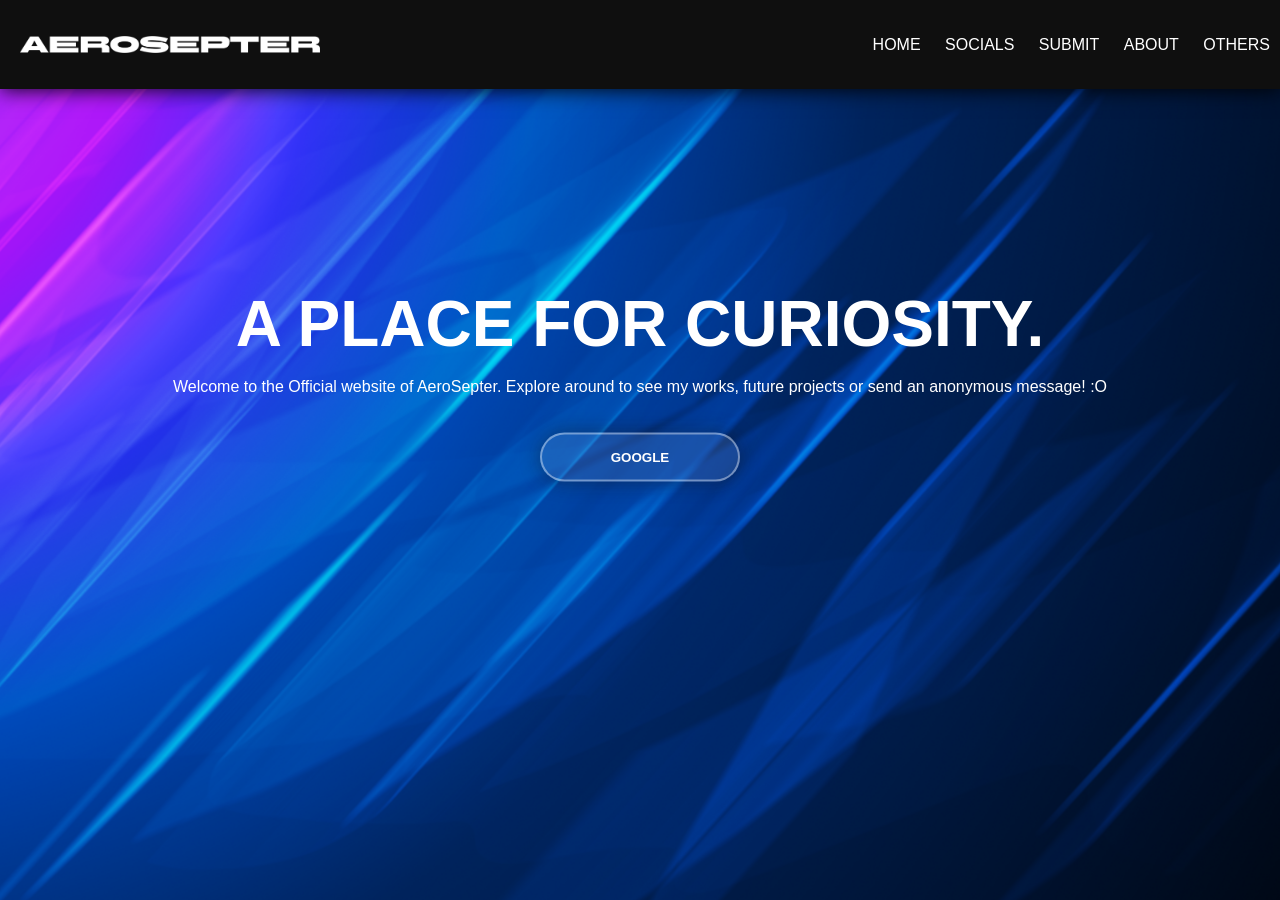
<file: index.html>
<!DOCTYPE html>
<html lang="en">
<head>
    <meta charset="UTF-8">
    <meta name="viewport" content="width=device-width, initial-scale=1.0">
    <title>AeroSepter</title>
    <link rel="stylesheet" href="style.css">
    <style>
        .menu-button {
            display: none !important;
        }

        @media (max-width: 800px) {
            .hideOnMobile {
                display: none !important;
            }
            .menu-button {
                display: block !important;
            }
        }
    </style>
</head>
<body>
    <div class="banner">
        <div class="navbar">
            <img src="images/AeroSepterLogoWhite.png" class="logo">
            <nav>
                <ul class="sidebar">
                    <li onclick=hideSidebar()><a href="#"><svg xmlns="http://www.w3.org/2000/svg" height="40px" viewBox="0 -960 960 960" width="40px" fill="#e3e3e3"><path d="m256-200-56-56 224-224-224-224 56-56 224 224 224-224 56 56-224 224 224 224-56 56-224-224-224 224Z"/></svg></a></li>
                    <li><a href="index.html">Home</a></li>
                    <li><a href="socials.html">Socials</a></li>
                    <li><a href="submit.html">Submit</a></li>
                    <li><a href="about.html">About</a></li>
                    <li><a href="others.html">Others</a></li>
                </ul>
                <ul>
                    <li class="hideOnMobile"><a href="index.html">Home</a></li>
                    <li class="hideOnMobile"><a href="socials.html">Socials</a></li>
                    <li class="hideOnMobile"><a href="submit.html">Submit</a></li>
                    <li class="hideOnMobile"><a href="about.html">About</a></li>
                    <li class="hideOnMobile"><a href="others.html">Others</a></li>
                    <li class="menu-button" onclick=showSidebar()><a href="#"><svg xmlns="http://www.w3.org/2000/svg" height="40px" viewBox="0 -960 960 960" width="40px" fill="#e3e3e3"><path d="M120-240v-80h720v80H120Zm0-200v-80h720v80H120Zm0-200v-80h720v80H120Z"/></svg></a></li>
                </ul>
            </nav>
        </div>
        <div class="content">
            <h1>A PLACE FOR CURIOSITY.</h1>
            <p>Welcome to the Official website of AeroSepter. Explore around to see my works, future projects or send an anonymous message! :O</p>
            <div class="button1">
                <a href="https://www.google.com/">
                    <button type="button"><span></span>GOOGLE</button>
                </a>
            </div>
    </div>
    <script>
        function showSidebar(){
            const sidebar = document.querySelector('.sidebar')
            sidebar.style.display = 'flex'
        }
        function hideSidebar(){
            const sidebar = document.querySelector('.sidebar')
            sidebar.style.display = 'none'
        }
    </script>
</body>
</html>
</file>
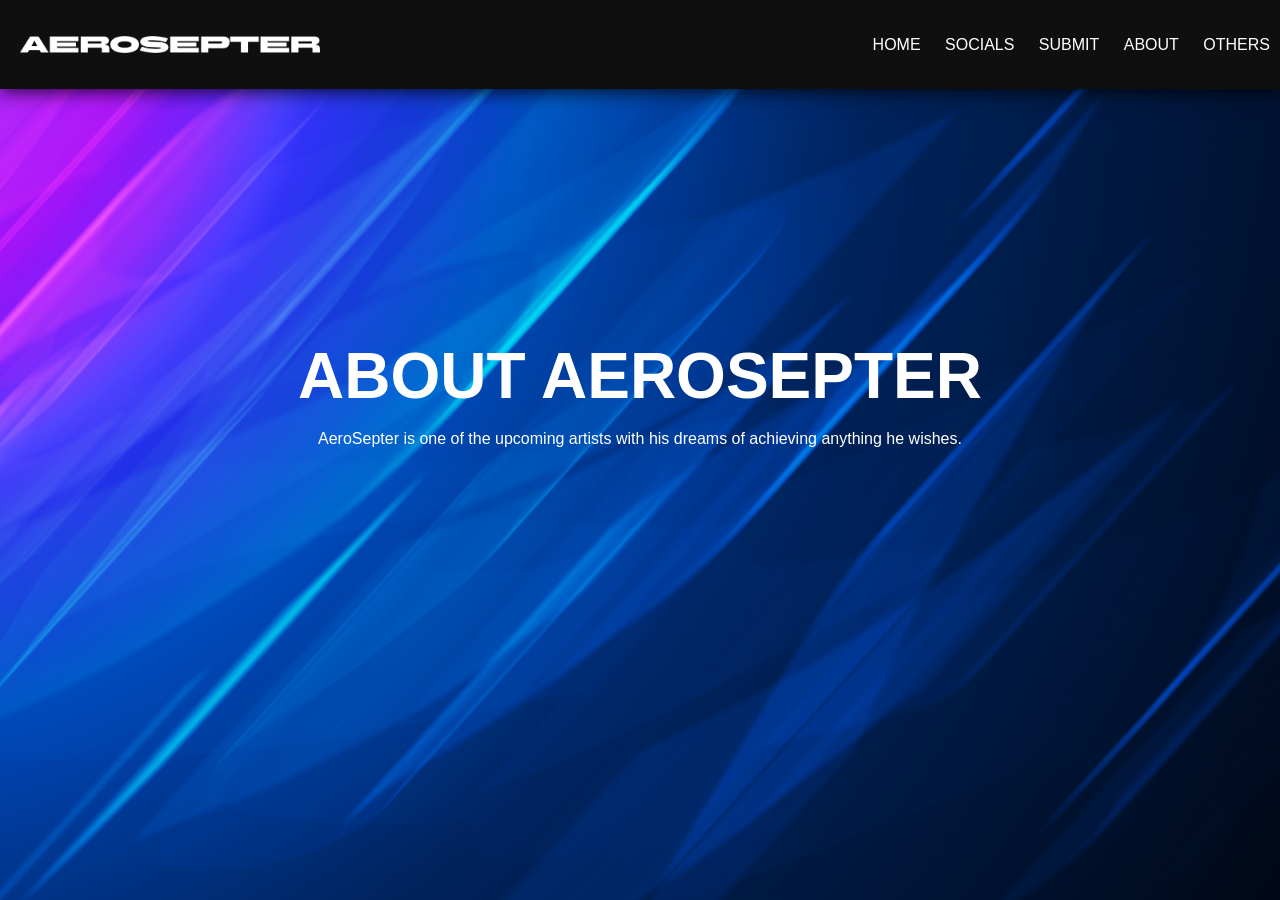
<file: about.html>
<!DOCTYPE html>
<html lang="en">
<head>
    <meta charset="UTF-8">
    <meta name="viewport" content="width=device-width, initial-scale=1.0">
    <title>AeroSepter</title>
    <link rel="stylesheet" href="style.css">
    <style>
        .menu-button {
            display: none !important;
        }

        @media (max-width: 800px) {
            .hideOnMobile {
                display: none !important;
            }
            .menu-button {
                display: block !important;
            }
        }
    </style>
</head>
<body>
    <div class="banner">
        <div class="navbar">
            <img src="images/AeroSepterLogoWhite.png" class="logo">
            <nav>
                <ul class="sidebar">
                    <li onclick=hideSidebar()><a href="#"><svg xmlns="http://www.w3.org/2000/svg" height="40px" viewBox="0 -960 960 960" width="40px" fill="#e3e3e3"><path d="m256-200-56-56 224-224-224-224 56-56 224 224 224-224 56 56-224 224 224 224-56 56-224-224-224 224Z"/></svg></a></li>
                    <li><a href="index.html">Home</a></li>
                    <li><a href="socials.html">Socials</a></li>
                    <li><a href="submit.html">Submit</a></li>
                    <li><a href="about.html">About</a></li>
                    <li><a href="others.html">Others</a></li>
                </ul>
                <ul>
                    <li class="hideOnMobile"><a href="index.html">Home</a></li>
                    <li class="hideOnMobile"><a href="socials.html">Socials</a></li>
                    <li class="hideOnMobile"><a href="submit.html">Submit</a></li>
                    <li class="hideOnMobile"><a href="about.html">About</a></li>
                    <li class="hideOnMobile"><a href="others.html">Others</a></li>
                    <li class="menu-button" onclick=showSidebar()><a href="#"><svg xmlns="http://www.w3.org/2000/svg" height="40px" viewBox="0 -960 960 960" width="40px" fill="#e3e3e3"><path d="M120-240v-80h720v80H120Zm0-200v-80h720v80H120Zm0-200v-80h720v80H120Z"/></svg></a></li>
                </ul>
            </nav>
        </div>
        <div class="content">
            <h1>ABOUT AEROSEPTER</h1>
            <p>AeroSepter is one of the upcoming artists with his dreams of achieving anything he wishes.</p>
        </div>
    </div>
    <script>
        function showSidebar(){
            const sidebar = document.querySelector('.sidebar')
            sidebar.style.display = 'flex'
        }
        function hideSidebar(){
            const sidebar = document.querySelector('.sidebar')
            sidebar.style.display = 'none'
        }
    </script>
</body>
</html>
</file>
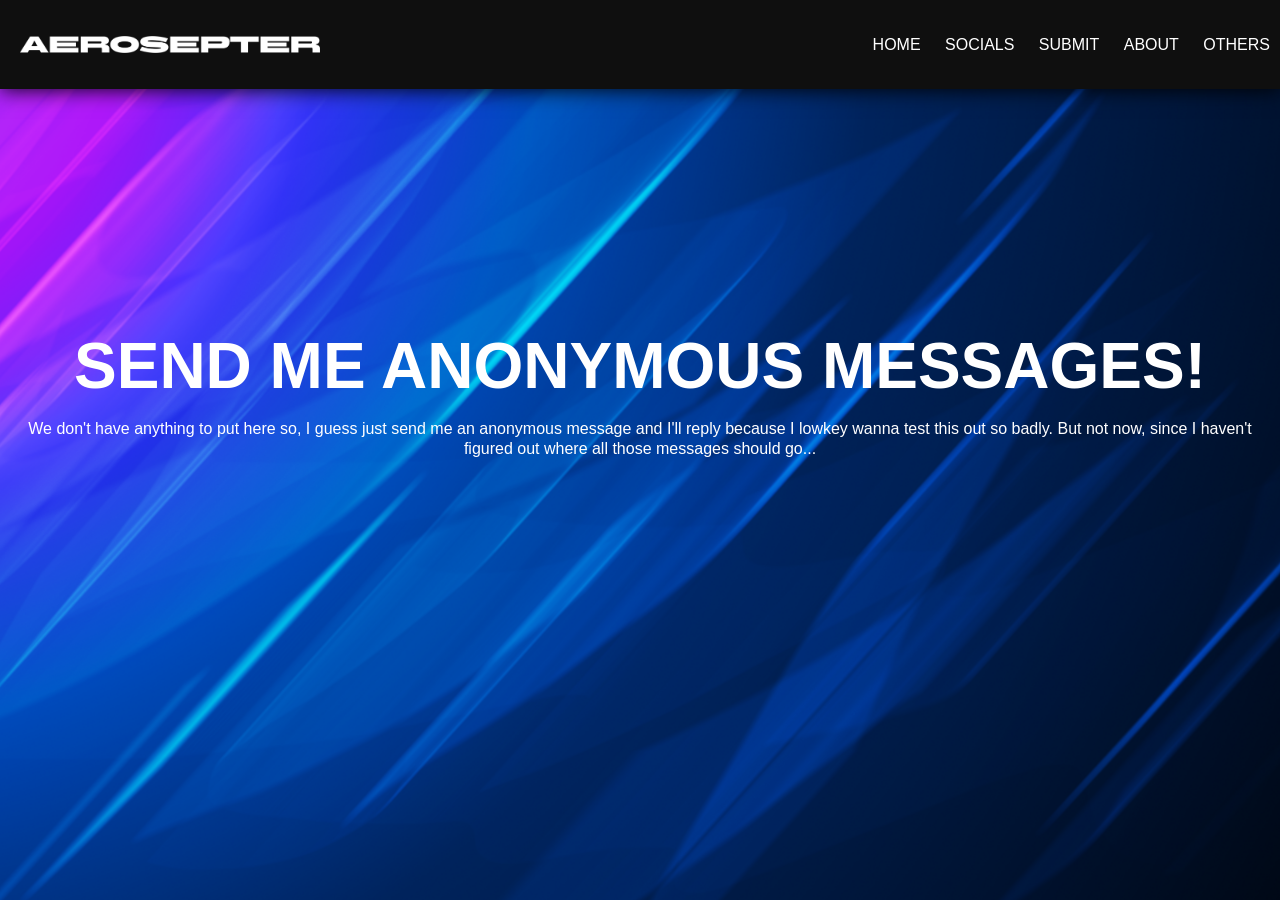
<file: others.html>
<!DOCTYPE html>
<html lang="en">
<head>
    <meta charset="UTF-8">
    <meta name="viewport" content="width=device-width, initial-scale=1.0">
    <title>AeroSepter</title>
    <link rel="stylesheet" href="style.css">
    <style>
        .menu-button {
            display: none !important;
        }

        @media (max-width: 800px) {
            .hideOnMobile {
                display: none !important;
            }
            .menu-button {
                display: block !important;
            }
        }
    </style>
</head>
<body>
    <div class="banner">
        <div class="navbar">
            <img src="images/AeroSepterLogoWhite.png" class="logo">
            <nav>
                <ul class="sidebar">
                    <li onclick=hideSidebar()><a href="#"><svg xmlns="http://www.w3.org/2000/svg" height="40px" viewBox="0 -960 960 960" width="40px" fill="#e3e3e3"><path d="m256-200-56-56 224-224-224-224 56-56 224 224 224-224 56 56-224 224 224 224-56 56-224-224-224 224Z"/></svg></a></li>
                    <li><a href="index.html">Home</a></li>
                    <li><a href="socials.html">Socials</a></li>
                    <li><a href="submit.html">Submit</a></li>
                    <li><a href="about.html">About</a></li>
                    <li><a href="others.html">Others</a></li>
                </ul>
                <ul>
                    <li class="hideOnMobile"><a href="index.html">Home</a></li>
                    <li class="hideOnMobile"><a href="socials.html">Socials</a></li>
                    <li class="hideOnMobile"><a href="submit.html">Submit</a></li>
                    <li class="hideOnMobile"><a href="about.html">About</a></li>
                    <li class="hideOnMobile"><a href="others.html">Others</a></li>
                    <li class="menu-button" onclick=showSidebar()><a href="#"><svg xmlns="http://www.w3.org/2000/svg" height="40px" viewBox="0 -960 960 960" width="40px" fill="#e3e3e3"><path d="M120-240v-80h720v80H120Zm0-200v-80h720v80H120Zm0-200v-80h720v80H120Z"/></svg></a></li>
                </ul>
            </nav>
        </div>
        <div class="content">
            <h1>SEND ME ANONYMOUS MESSAGES!</h1>
            <p>We don't have anything to put here so, I guess just send me an anonymous message and I'll reply because I lowkey wanna test this out so badly. But not now, since I haven't figured out where all those messages should go...</p>
        </div>
    </div>
    <script>
        function showSidebar(){
            const sidebar = document.querySelector('.sidebar')
            sidebar.style.display = 'flex'
        }
        function hideSidebar(){
            const sidebar = document.querySelector('.sidebar')
            sidebar.style.display = 'none'
        }
    </script>
</body>
</html>
</file>
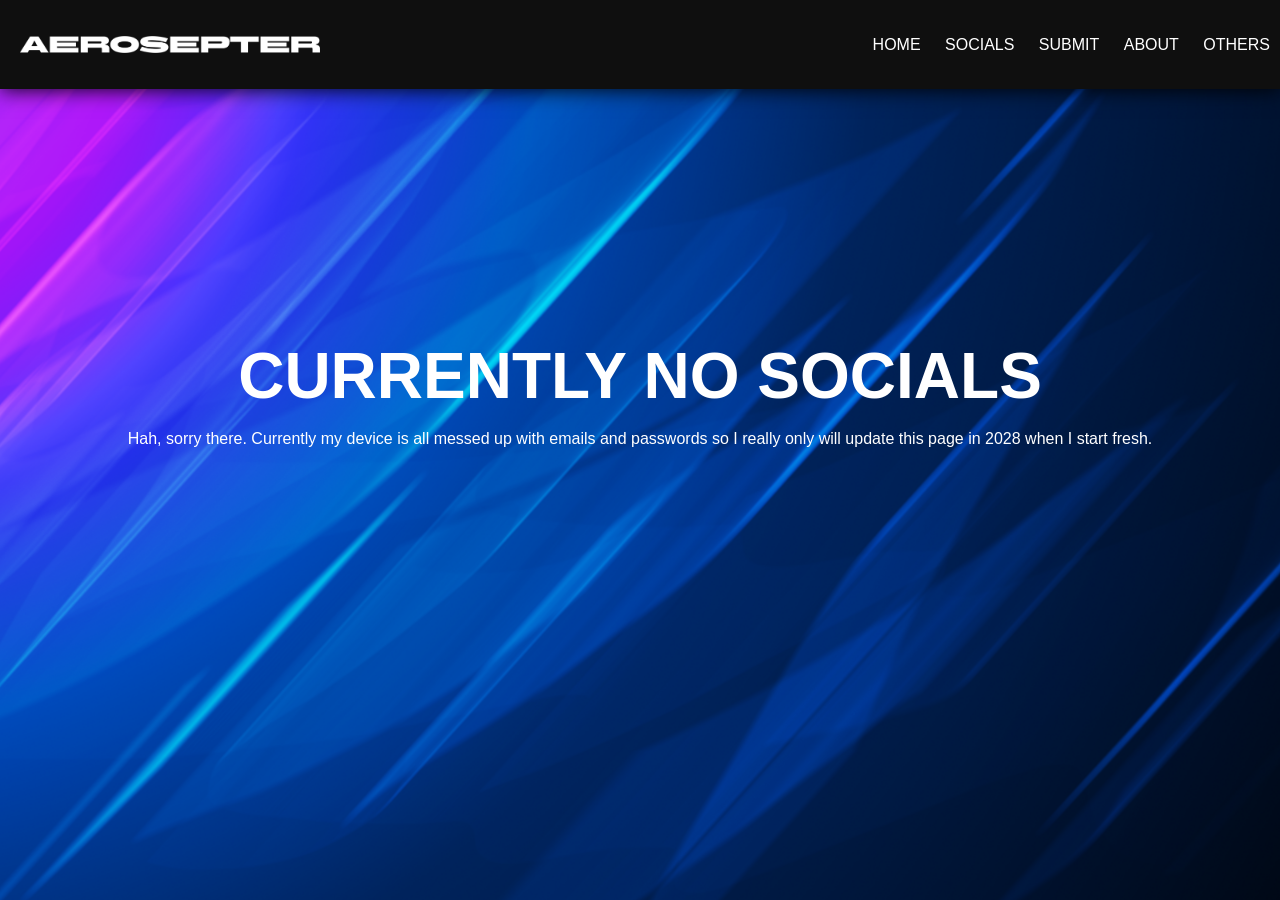
<file: socials.html>
<!DOCTYPE html>
<html lang="en">
<head>
    <meta charset="UTF-8">
    <meta name="viewport" content="width=device-width, initial-scale=1.0">
    <title>AeroSepter</title>
    <link rel="stylesheet" href="style.css">
    <style>
        .menu-button {
            display: none !important;
        }

        @media (max-width: 800px) {
            .hideOnMobile {
                display: none !important;
            }
            .menu-button {
                display: block !important;
            }
        }
    </style>
</head>
<body>
    <div class="banner">
        <div class="navbar">
            <img src="images/AeroSepterLogoWhite.png" class="logo">
            <nav>
                <ul class="sidebar">
                    <li onclick=hideSidebar()><a href="#"><svg xmlns="http://www.w3.org/2000/svg" height="40px" viewBox="0 -960 960 960" width="40px" fill="#e3e3e3"><path d="m256-200-56-56 224-224-224-224 56-56 224 224 224-224 56 56-224 224 224 224-56 56-224-224-224 224Z"/></svg></a></li>
                    <li><a href="index.html">Home</a></li>
                    <li><a href="socials.html">Socials</a></li>
                    <li><a href="submit.html">Submit</a></li>
                    <li><a href="about.html">About</a></li>
                    <li><a href="others.html">Others</a></li>
                </ul>
                <ul>
                    <li class="hideOnMobile"><a href="index.html">Home</a></li>
                    <li class="hideOnMobile"><a href="socials.html">Socials</a></li>
                    <li class="hideOnMobile"><a href="submit.html">Submit</a></li>
                    <li class="hideOnMobile"><a href="about.html">About</a></li>
                    <li class="hideOnMobile"><a href="others.html">Others</a></li>
                    <li class="menu-button" onclick=showSidebar()><a href="#"><svg xmlns="http://www.w3.org/2000/svg" height="40px" viewBox="0 -960 960 960" width="40px" fill="#e3e3e3"><path d="M120-240v-80h720v80H120Zm0-200v-80h720v80H120Zm0-200v-80h720v80H120Z"/></svg></a></li>
                </ul>
            </nav>
        </div>
        <div class="content">
            <h1>CURRENTLY NO SOCIALS</h1>
            <p>Hah, sorry there. Currently my device is all messed up with emails and passwords so I really only will update this page in 2028 when I start fresh.</p>
        </div>
    </div>
    <script>
        function showSidebar(){
            const sidebar = document.querySelector('.sidebar')
            sidebar.style.display = 'flex'
        }
        function hideSidebar(){
            const sidebar = document.querySelector('.sidebar')
            sidebar.style.display = 'none'
        }
    </script>
</body>
</html>
</file>
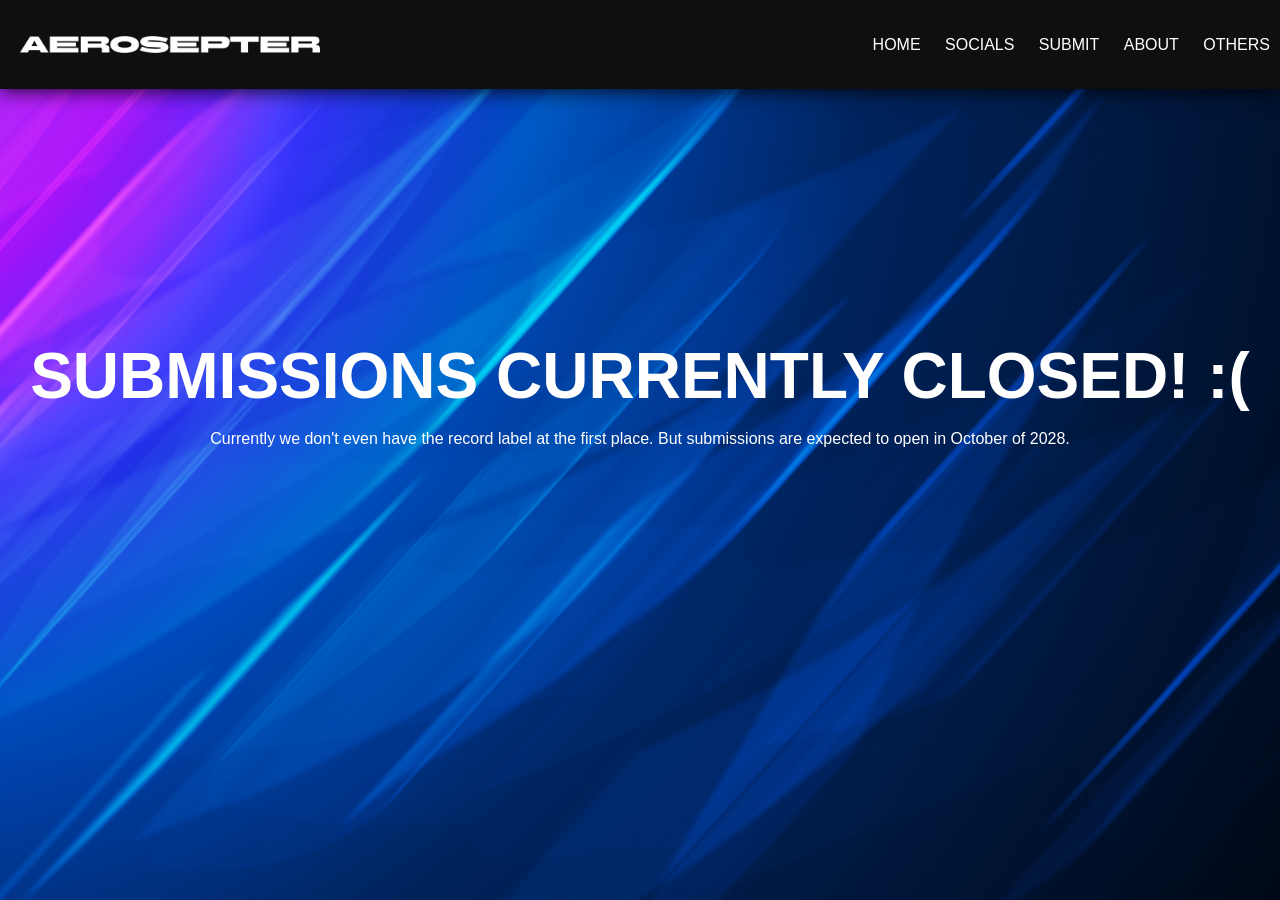
<file: submit.html>
<!DOCTYPE html>
<html lang="en">
<head>
    <meta charset="UTF-8">
    <meta name="viewport" content="width=device-width, initial-scale=1.0">
    <title>AeroSepter</title>
    <link rel="stylesheet" href="style.css">
    <style>
        .menu-button {
            display: none !important;
        }

        @media (max-width: 800px) {
            .hideOnMobile {
                display: none !important;
            }
            .menu-button {
                display: block !important;
            }
        }
    </style>
</head>
<body>
    <div class="banner">
        <div class="navbar">
            <img src="images/AeroSepterLogoWhite.png" class="logo">
            <nav>
                <ul class="sidebar">
                    <li onclick=hideSidebar()><a href="#"><svg xmlns="http://www.w3.org/2000/svg" height="40px" viewBox="0 -960 960 960" width="40px" fill="#e3e3e3"><path d="m256-200-56-56 224-224-224-224 56-56 224 224 224-224 56 56-224 224 224 224-56 56-224-224-224 224Z"/></svg></a></li>
                    <li><a href="index.html">Home</a></li>
                    <li><a href="socials.html">Socials</a></li>
                    <li><a href="submit.html">Submit</a></li>
                    <li><a href="about.html">About</a></li>
                    <li><a href="others.html">Others</a></li>
                </ul>
                <ul>
                    <li class="hideOnMobile"><a href="index.html">Home</a></li>
                    <li class="hideOnMobile"><a href="socials.html">Socials</a></li>
                    <li class="hideOnMobile"class="hideOnMobile"><a href="submit.html">Submit</a></li>
                    <li class="hideOnMobile"><a href="about.html">About</a></li>
                    <li class="hideOnMobile"><a href="others.html">Others</a></li>
                    <li class="menu-button" onclick=showSidebar()><a href="#"><svg xmlns="http://www.w3.org/2000/svg" height="40px" viewBox="0 -960 960 960" width="40px" fill="#e3e3e3"><path d="M120-240v-80h720v80H120Zm0-200v-80h720v80H120Zm0-200v-80h720v80H120Z"/></svg></a></li>
                </ul>
            </nav>
        </div>
        <div class="content">
            <h1>SUBMISSIONS CURRENTLY CLOSED! :(</h1>
            <p>Currently we don't even have the record label at the first place. But submissions are expected to open in October of 2028. </p>
        </div>
    </div>
    <script>
        function showSidebar(){
            const sidebar = document.querySelector('.sidebar')
            sidebar.style.display = 'flex'
        }
        function hideSidebar(){
            const sidebar = document.querySelector('.sidebar')
            sidebar.style.display = 'none'
        }
    </script>
</body>
</html>
</file>
<file: style.css>
*{
    margin: 0;
    padding: 0;
    font-family: Helvetica, Arial, sans-serif;
}
body{
    min-height: 100vh;
}
.banner{
    width: 100%;
    height: 100vh;
    background-image: url(images/BackgroundImage.png);
    background-size: cover;
    background-position: center;
    background-repeat: no-repeat;
}
.navbar{
    width: 75%;
    margin: auto;
    padding: 25px 0;
    display: flex;
    align-items: center;
    justify-content: space-between;
}
.logo{
    width: 300px;
    cursor: pointer;
    transform: translateX(20px)
}
@media (max-width: 600px){
    .logo{
        width: 250px;
        transform: translateX(20px)
    }
}

.navbar{
    background-color: rgb(15, 15, 15);
    width: 100%;
    box-shadow: 0px 0 20px rgb(0, 0, 0);
}
.navbar ul li{
    list-style: none;
    display: inline-block;
    margin: 10px 10px;
    position: relative;
}
.navbar ul li a{
    width: 100%;
    text-decoration: none;
    color: white;
    text-transform: uppercase;
    vertical-align: middle;
    margin: 20px 0;
}
.navbar ul li::after{
    content: '';
    height: 2px;
    width: 0;
    background: #d8faff;
    position: absolute;
    left: 0;
    bottom: -5px;
    transition: 0.3s;
}
.navbar ul li:hover::after{
    width: 100%;
    background-color: #546dfd;
}
nav a{
    height: 100%;
    text-decoration: none;
    text-transform: uppercase;
}
.sidebar{
    position: fixed;
    top: 0;
    right: 0;
    height: 100vh;
    width: 300px;
    z-index: 999;
    background-color: rgba(255, 255, 255, 0.123);
    backdrop-filter: blur(10px);
    box-shadow: -10px 0 10px rgba(0,0,0,0.1);
    box-shadow: inset 0 0 4px rgba(255, 255, 255, 0.116);
    border: rgba(255, 255, 255, 0.212) 0.2px solid;
    display: none;
    flex-direction: column;
    align-items: flex-start;
    justify-content: flex-start;
}

.sidebar li{
    width: 100%;
} 
.sidebar a{
    width: 100%;
}
@media (max-width: 400px){
    .sidebar{
        width: 100%;
        font-size: 2rem;
    }
}
@media (max-width: 800px){
    .sidebar{
        font-size: 1.5rem;
    }
}
.content{
    width: 100%;
    position: relative;
    margin: 20px auto;
    top: 25%;
    transform: translateY(-50%);
    text-align: center;
    color: white;
}
.content h1{
    font-size: clamp(3rem, 5vw, 4rem);
    margin-top: 80px;
}
.content p{
    margin: clamp(1rem, 4%, 0.1rem);
    font-weight: 100;
    line-height: 20px;
}
button{
    width: 200px;
    padding: 15px 0;
    text-align: center;
    margin: 20px 10px;
    border-radius: 25px;
    border: 2.5px solid #ffffff65;
    font-weight: bold;
    box-shadow: 0px 0 20px rgba(19, 19, 19, 0.425);
    background: #ffffff18;
    color: rgb(255, 255, 255);
    cursor: pointer;
    position: relative;
    overflow: hidden;
}
span{
    background: #ffffff44;
    height: 100%;
    width: 0;
    border-radius: 25px;
    box-shadow: inset 0 0 4px #5e5e5e;
    backdrop-filter: blur(10px);
    position: absolute;
    left: 0;
    bottom: 0;
    z-index: -1;
    transition: 0.3s;
}
button:hover span{
    width: 100%;
}
</file>
